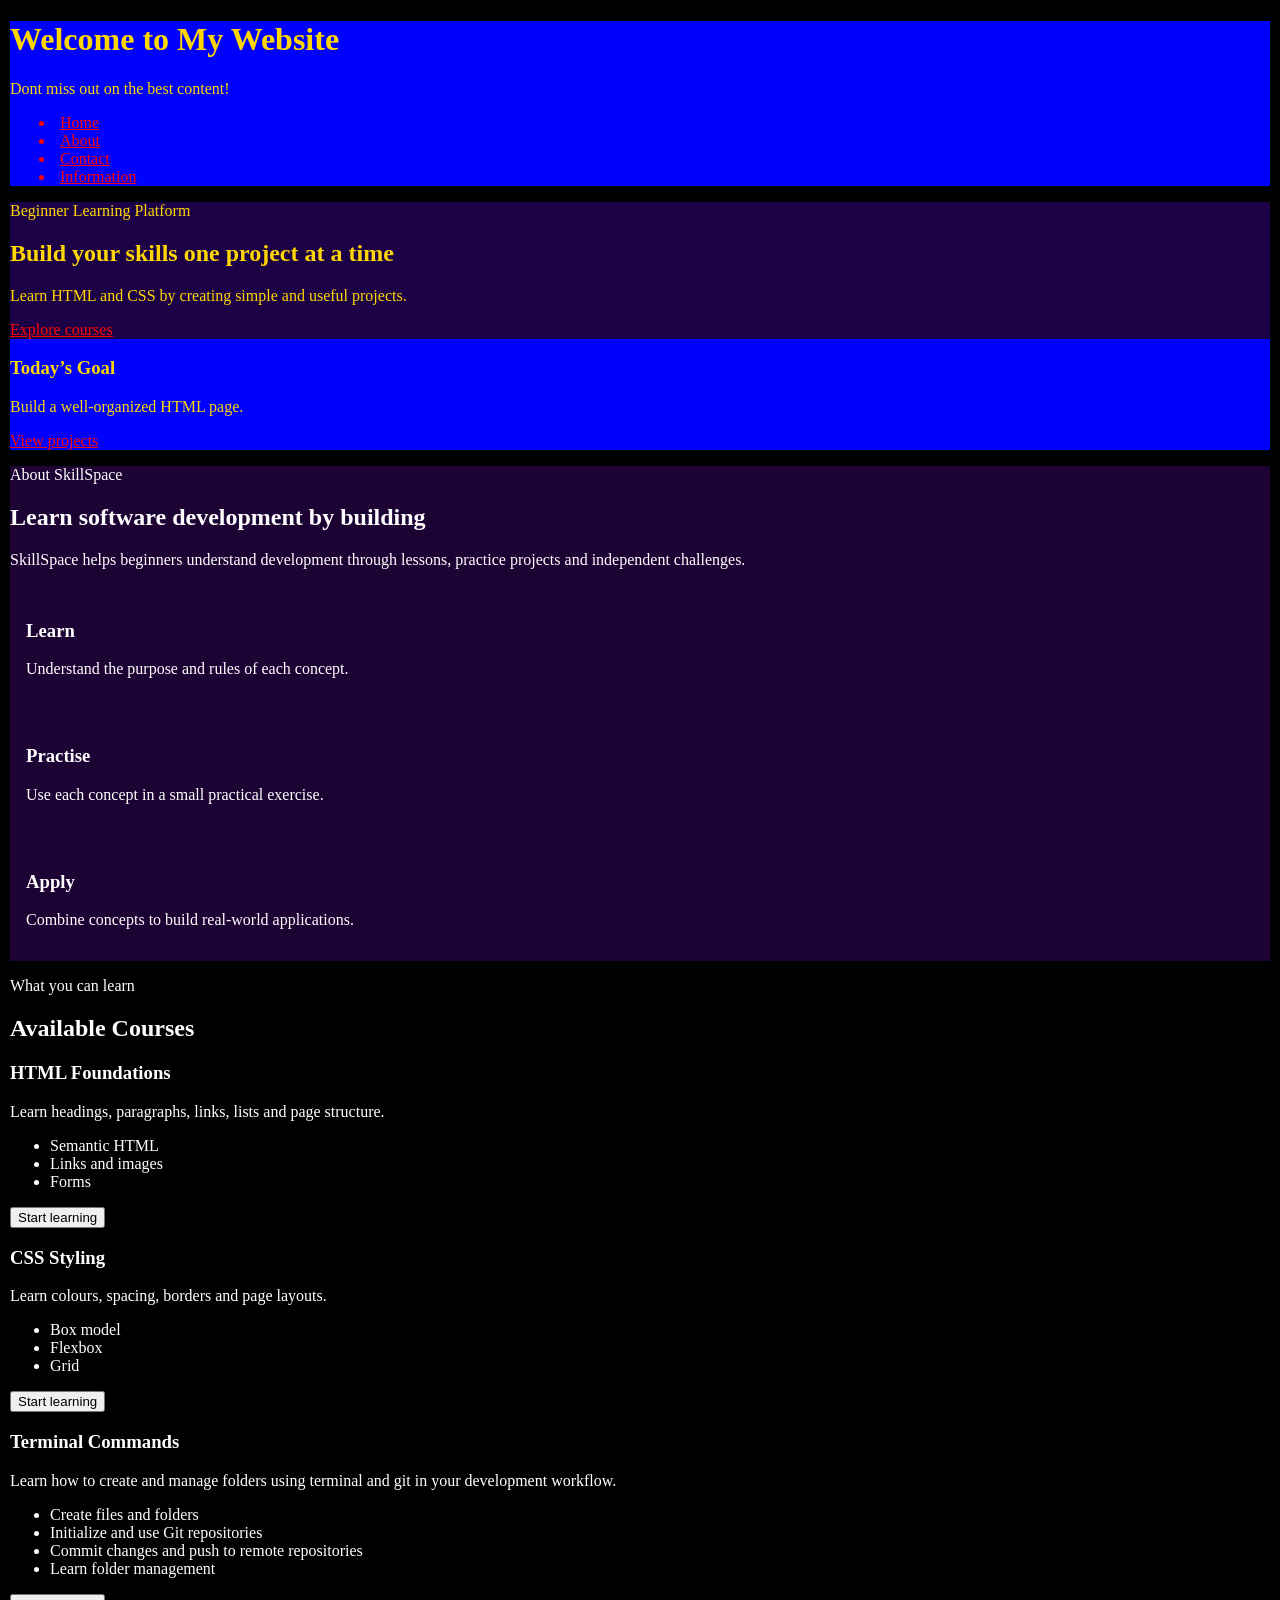
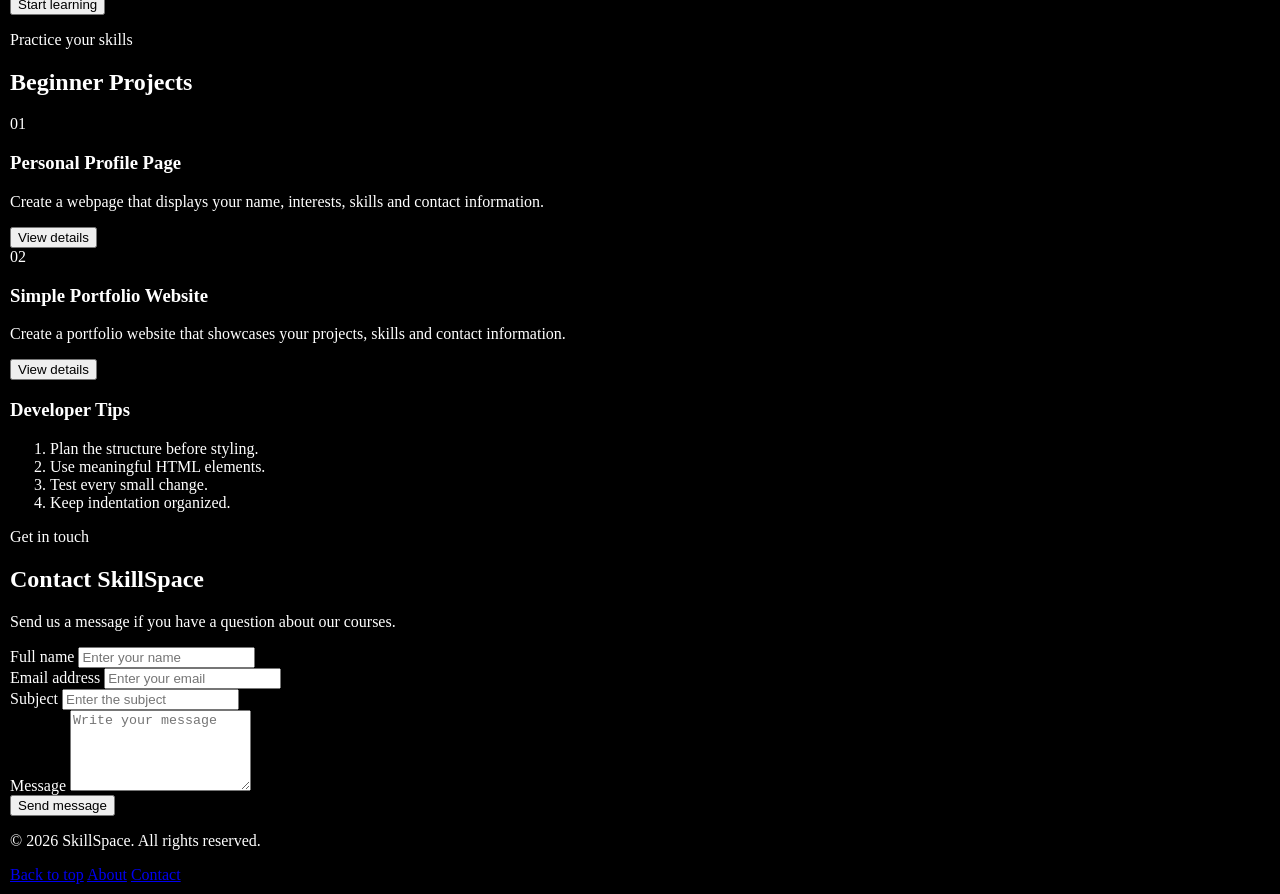
<file: index.html>
<!DOCTYPE html>
<html lang="en">
<head>
    <meta charset="UTF-8">
    <meta name="viewport" content="width=device-width, initial-scale=1.0">
    <title>Document</title>
    <link rel="stylesheet" href="css/style.css">
</head>
<body class="body">
    <header class="site-header">
        <div class="logo">
            <h1>Welcome to My Website</h1>
            <p>Dont miss out on the best content!</p>

        </div>
        <nav class="links">
            
            <ul>
                <li><a class="links" href="#home">Home</a></li>
                <li><a class="links" href="#about">About</a></li>
                <li><a class="links" href="#contact">Contact</a></li>
                <li><a class="links" href="#information">Information</a></li>

            </ul>
        </nav>
    </header>


    <main>
  <section id="home" class="hero-section">

    <div class="hero-content">
      <p class="small-label">Beginner Learning Platform</p>

      <h2>Build your skills one project at a time</h2>

      <p>
        Learn HTML and CSS by creating simple and useful projects.
      </p>

      <a class="primary-button" href="#courses">
        Explore courses
      </a>
    </div>

    <div class="goal-card">
      <h3>Today’s Goal</h3>
      <p>Build a well-organized HTML page.</p>

    </div>

       <a href="#projects" class="primary-button">View projects </a>

  </section>
  <section id="about" class="about-section">

  <div class="about-content">
    <p class="small-label">About SkillSpace</p>

    <h2>Learn software development by building</h2>

    <p>
      SkillSpace helps beginners understand development through
      lessons, practice projects and independent challenges.
    </p>
  </div>

  <div class="feature-container">

    <article class="feature-card">
      <h3>Learn</h3>
      <p>Understand the purpose and rules of each concept.</p>
    </article>

    <article class="feature-card">
      <h3>Practise</h3>
      <p>Use each concept in a small practical exercise.</p>
    </article>
    <article class="feature-card">
      <h3>Apply</h3>
      <p>Combine concepts to build real-world applications.</p>
    </article>

  </div>

</section>

  <section id="courses" class="courses-section">

  <div class="section-heading">
    <p class="small-label">What you can learn</p>
    <h2>Available Courses</h2>
  </div>

  <div class="course-container">

    <article class="course-card">
      <h3>HTML Foundations</h3>

      <p>
        Learn headings, paragraphs, links, lists and page structure.
      </p>

      <ul>
        <li>Semantic HTML</li>
        <li>Links and images</li>
        <li>Forms</li>
      </ul>

      <button type="button">Start learning</button>
    </article>

    <article class="course-card">
      <h3>CSS Styling</h3>

      <p>
        Learn colours, spacing, borders and page layouts.
      </p>

      <ul>
        <li>Box model</li>
        <li>Flexbox</li>
        <li>Grid</li>
      </ul>

      <button type="button">Start learning</button>
    </article>

     <article class="course-card">
    <h3>Terminal Commands</h3>
    <p>Learn how to create and manage folders using terminal
         and git in your development workflow.</p>
    <ul>
        <li>Create files and folders</li>
        <li>Initialize and use Git repositories</li>
        <li>Commit changes and push to remote repositories</li>
        <li>Learn folder management</li>
    </ul>
    <button type="button">Start learning</button>
  </article>


  </div>

 

</section>


<section id="projects" class="projects-section">

  <div class="section-heading">
    <p class="small-label">Practice your skills</p>
    <h2>Beginner Projects</h2>
  </div>

  <div class="projects-layout">

    <div class="project-list">

      <article class="project-card">
        <span class="project-number">01</span>

        <h3>Personal Profile Page</h3>

        <p>
          Create a webpage that displays your name, interests,
          skills and contact information.
        </p>

        <button type="button">View details</button>
      </article>

    


    
    <article class="project-card">
        <span class="project-number">02</span>
        <h3>Simple Portfolio Website</h3>
        <p>
            Create a portfolio website that showcases your projects,
            skills and contact information.
        </p>
        <button type="button">View details</button>

    </article>
    </div>
   
        <aside class="learning-tips">
      <h3>Developer Tips</h3>

      <ol>
        <li>Plan the structure before styling.</li>
        <li>Use meaningful HTML elements.</li>
        <li>Test every small change.</li>
        <li>Keep indentation organized.</li>
      </ol>
    </aside>
    </div>
</section>
<section id="contact" class="contact-section">

  <div class="contact-content">
    <p class="small-label">Get in touch</p>
    <h2>Contact SkillSpace</h2>

    <p>
      Send us a message if you have a question about our courses.
    </p>
  </div>

  <form class="contact-form">

    <div class="form-group">
      <label for="full-name">Full name</label>

      <input
        type="text"
        id="full-name"
        name="full-name"
        placeholder="Enter your name"
        required
      >
    </div>

    <div class="form-group">
      <label for="email">Email address</label>

      <input
        type="email"
        id="email"
        name="email"
        placeholder="Enter your email"
        required
      >
    </div>
    <div class="form-group">
        <label for="subject ">Subject</label>
        <input 
        type="text"
        id="subject"
        name="subject"
        placeholder="Enter the subject"
        required>
        
    </div>

    <div class="form-group">
      <label for="message">Message</label>

      <textarea
        id="message"
        name="message"
        rows="5"
        placeholder="Write your message"
        required
      ></textarea>
    </div>

    <button type="submit">Send message</button>

  </form>

</section>
</main>
<footer class="site-footer">
  <p>&copy; 2026 SkillSpace. All rights reserved.</p>

  <nav aria-label="Footer navigation">
    <a href="#home">Back to top</a>
    <a href="#about">About</a>
    <a href="#contact">Contact</a>
  </nav>
</footer>
</body>
</html>
</file>
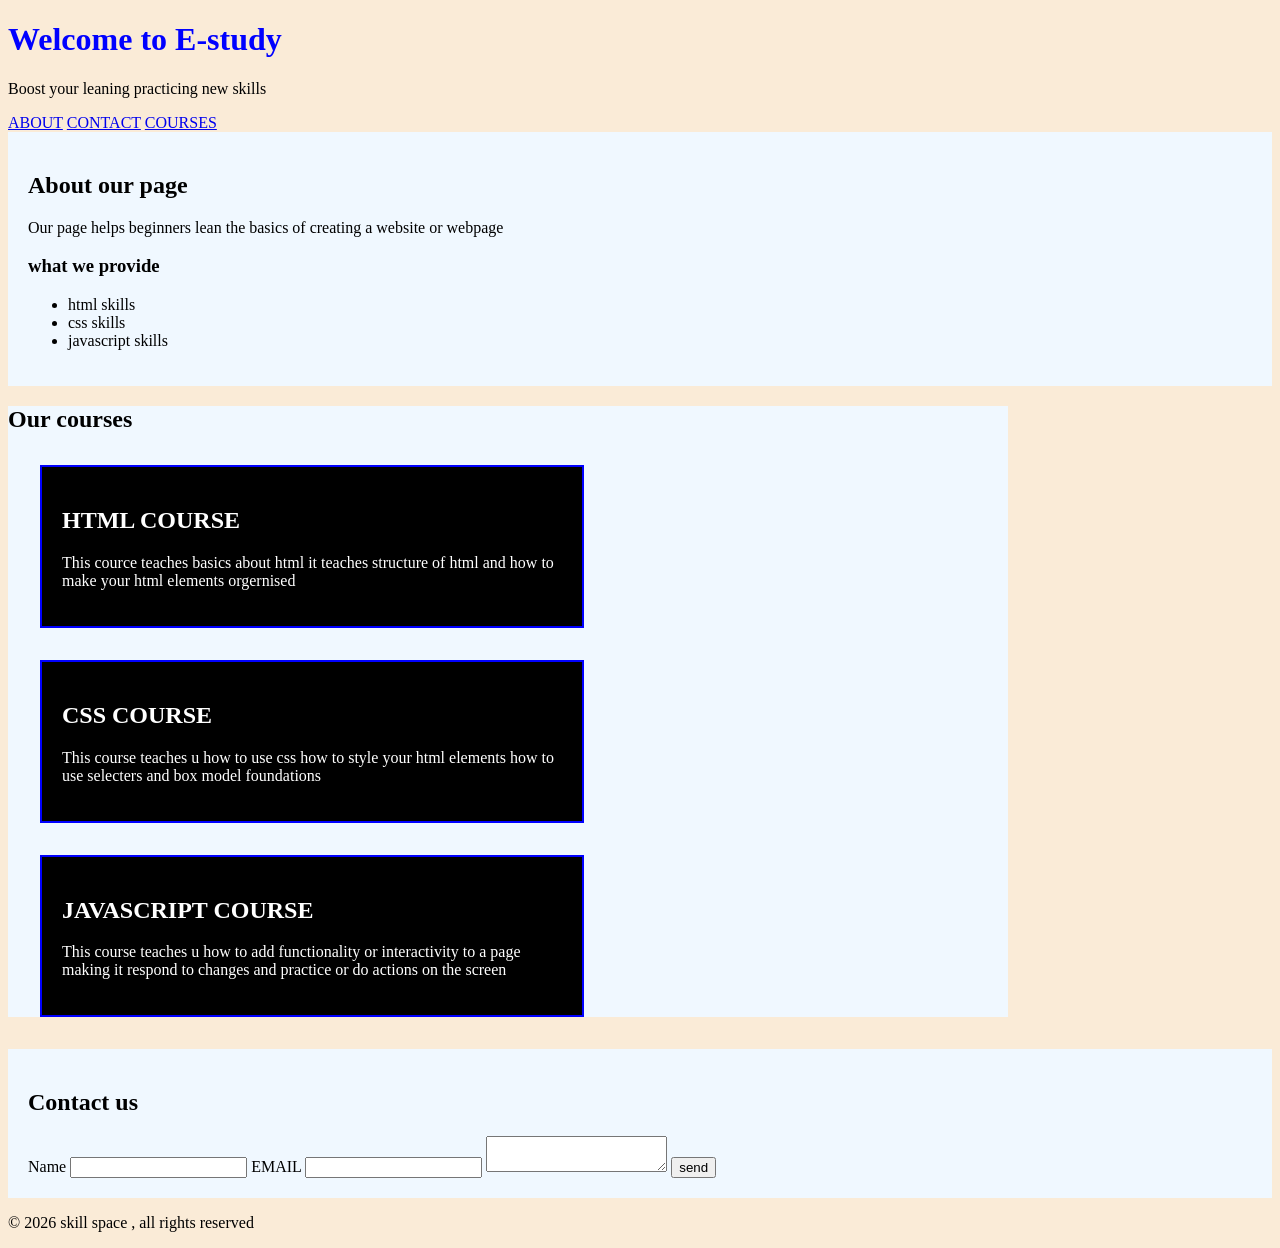
<file: mini-page-practice/basic-html-css/index.html>
<!DOCTYPE html>
<html lang="en">
<head>
    <meta charset="UTF-8">
    <meta name="viewport" content="width=device-width, initial-scale=1.0">
    <title>E-study</title>
    <link rel="stylesheet" href="style.css">
</head>
<body>
    <header>
        <div class="intro">
        <h1>Welcome to E-study</h1>
        <p>Boost your leaning practicing new skills</p>
        </div>
        <nav class="links">
            <a href="#about">ABOUT</a>
            <a href="#contact">CONTACT</a>
            <a href="#courses">COURSES</a>
        </nav>
    </header>
    <main>
        <section id="about" >
            <div class="about-section ">
            <h2>About our page </h2>
            <p>Our page helps beginners lean the basics of 
                creating a website or webpage 
            </p>
            <article class="list-offers ">
              <h3>what we provide </h3>
              <ul>
                <li>html skills</li>
                <li>css skills</li>
                <li>javascript skills</li>
              </ul>
            </article>
            </div>
        </section>
        <section  id="courses" class="section-courses">
            <h2>Our courses</h2>
            <div class="course-card">
                <h2>HTML COURSE</h2>
                <P>This cource teaches basics about html 
                    it teaches structure of html and how to
                    make your html elements orgernised 
                </P>
            </div>
            <div class="course-card">
                <h2>CSS COURSE</h2>
                <P>This course teaches u how to use css how 
                    to style your html elements how to use 
                    selecters and box model foundations 
                </P>
                 </div>
                <div class="course-card">
                    <h2> JAVASCRIPT COURSE </h2>
                    <p>This course teaches u how to add 
                        functionality or interactivity to a 
                        page making it respond to changes and 
                        practice or do actions on the screen</p>
               
            </div>
        </section>
        <section id="contact" class="contact">
            <h2>Contact us</h2>
            <div class="form">
         <form >
            <label for="name">Name</label>
            <input type="name" id="name" required >
            <label for="email">EMAIL</label>
            <input type="email" id="email" required>
            <textarea name="messege" id="messege" required></textarea>
            <button >send </button>
         </form>
            </div>
        </section>
    </main>
<footer>
    <p>&copy; 2026 skill space , all rights reserved </p>
</footer>
    
</body>
</html>
</file>
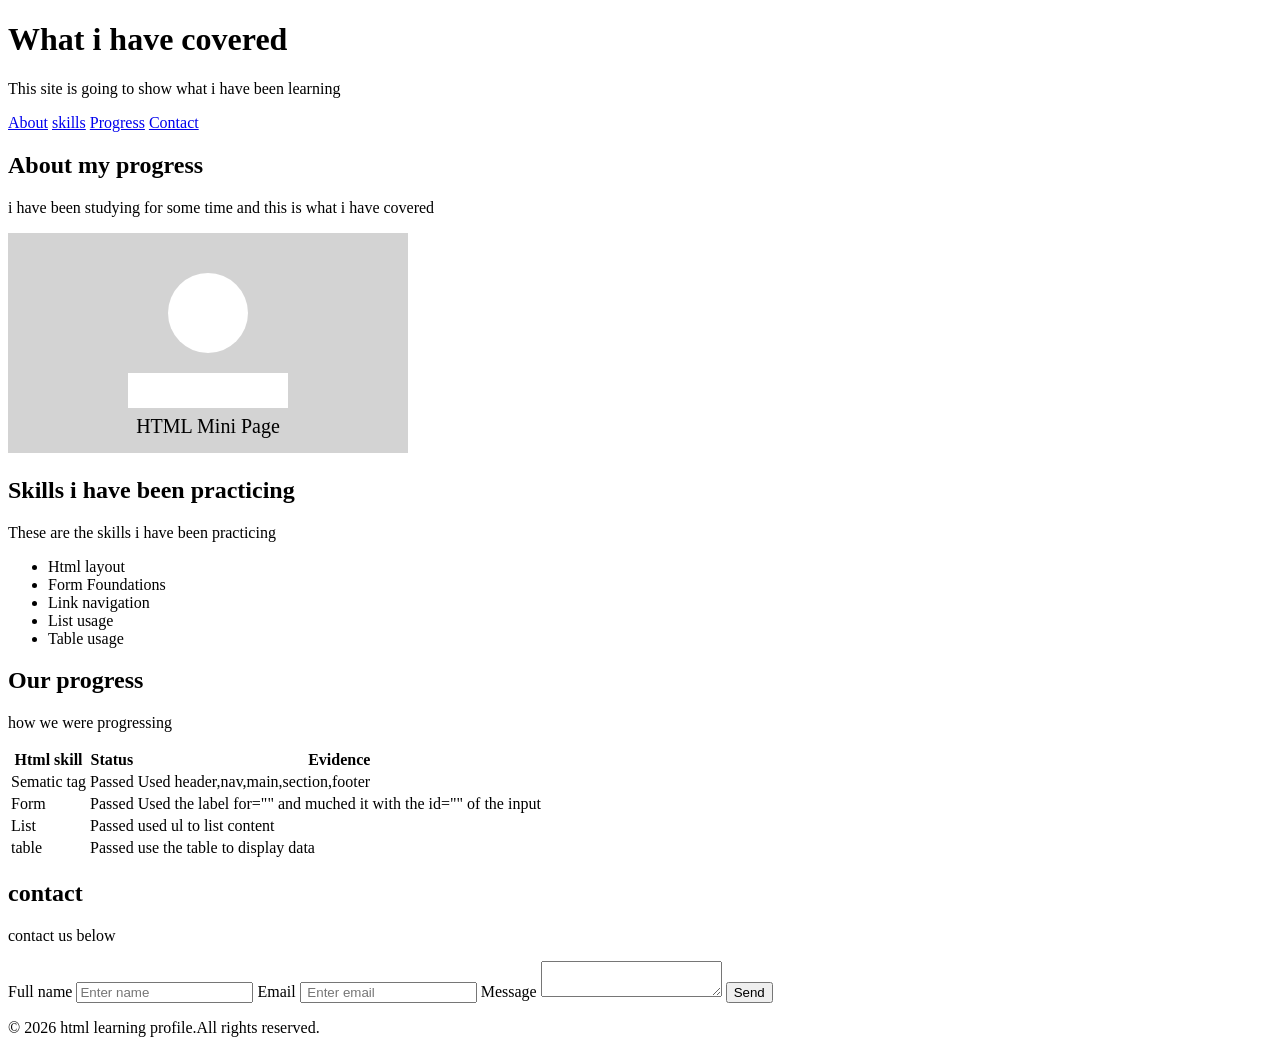
<file: mini-page-practice/basic-html/index.html>
<!DOCTYPE html>
<html>
    <head>
        <meta charset="UTF-8">
        <meta name="viewport" content="width=device-width, initial-scale=1.0">
        <title>current progres</title>
    </head>
    <body>
        <header>
            <h1>What i have covered </h1>
            <p>This site is going to show what i have been learning</p>
            </header>
            <nav>
                <a href="#about">About</a>
                <a href="#skills">skills</a>
                <a href="#progress">Progress</a>
                <a href="#contact">Contact</a>
            </nav>
            <main>
            <section id="about">
                <h2>About my progress</h2>
                <p>i have been studying for some time and this is what i have covered</p>
                <img src="images/pic.svg" alt="profile image">
            </section>
            <section id="skills">
                <h2>Skills i have been practicing</h2>
                <p>These are the skills i have been practicing </p>
                <ul>
                    <li>Html layout</li>
                    <li>Form Foundations</li>
                    <li>Link navigation</li>
                    <li>List usage</li>
                    <li>Table usage</li>
                </ul>
            </section>
            <section id="progress">
                <h2>Our progress</h2>
                <p>how we were progressing</p>
                <table>
                    <thead>
                        <tr>
                            <th>Html skill</th>
                            <th>Status</th>
                            <th>Evidence</th>
                        </tr>
                    </thead>
                    <tbody>
                        <tr>
                            <td>Sematic tag</td>
                            <td>Passed</td>
                            <td>Used header,nav,main,section,footer</td>
                        </tr>
                        <tr>
                            <td>Form</td>
                            <td>Passed</td>
                            <td>Used the label for="" and muched it 
                                with the id="" of the input </td>
                        </tr>
                        <tr>
                            <td>List</td>
                            <td>Passed</td>
                            <td>used ul to list content </td>
                        </tr>
                        <tr>
                            <td>table</td>
                            <td>Passed</td>
                            <td>use the table to display data </td>
                        </tr>


                    </tbody>
                </table>
            </section>
            <section id="contact">
                <h2>contact</h2>
                <p>contact us below</p>
                <form >
                    <label for="name">Full name</label>
                    <input type="text" id="name" name="name" placeholder="Enter name" required >
                    <label for="email">Email</label>
                    <input type="email" id="email" name="email" placeholder=" Enter email" required>
                    <label for="message">Message</label>
                    <textarea name="message" id="message" required></textarea>
                    <button type="submit">Send</button>
                </form>
            </section>
            
            </main>
            <footer id="footer">
                <p>&copy; 2026 html learning profile.All rights reserved.</p>
            </footer>
    </body>
</html>
</file>
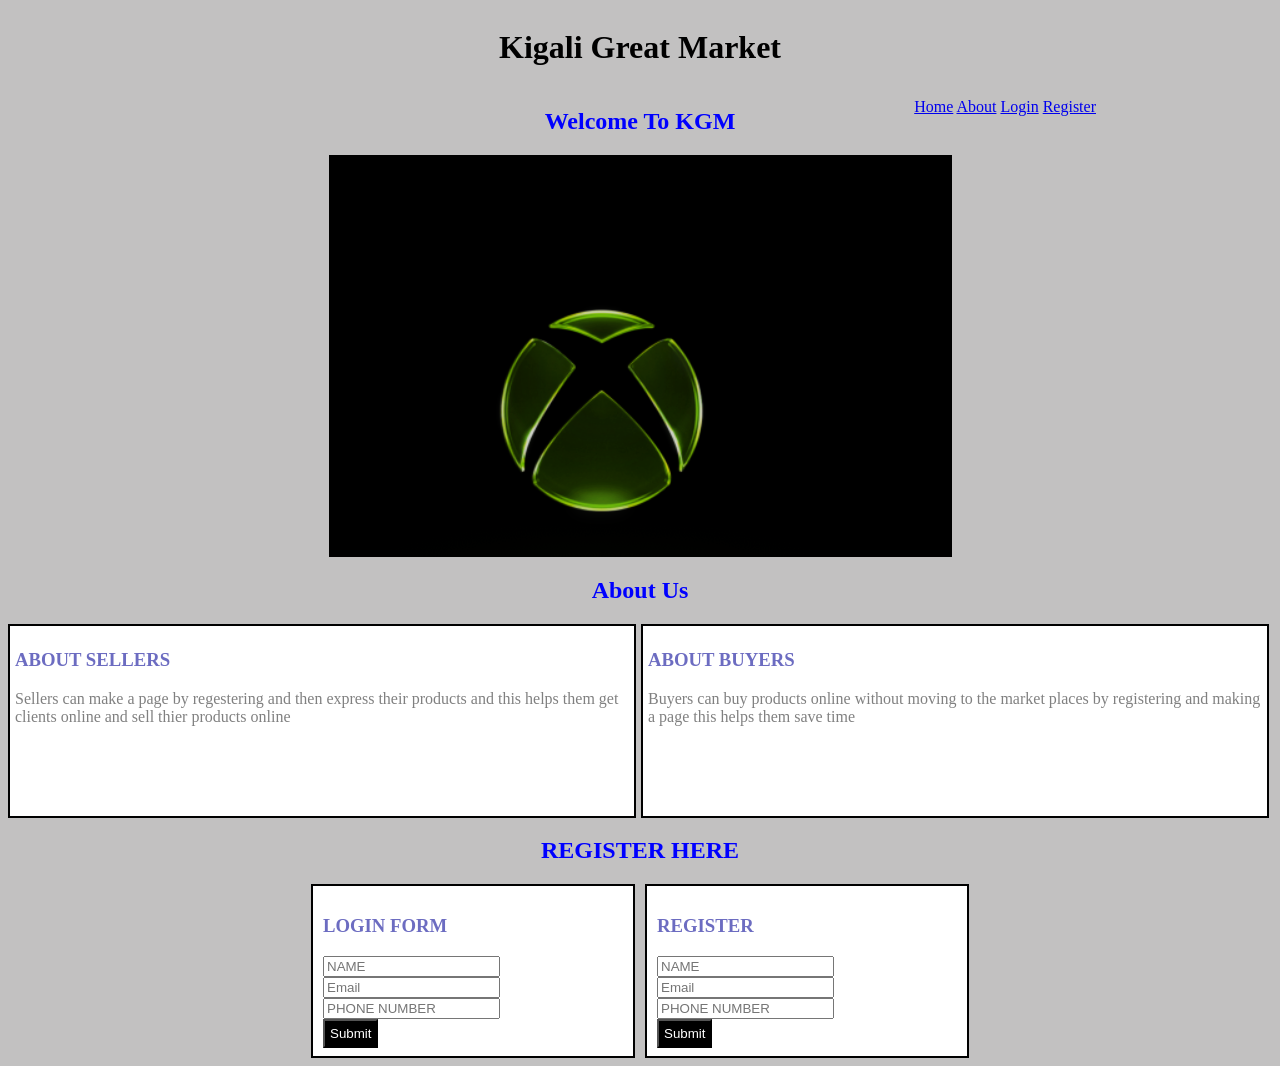
<file: simple-page/apply-css/page-1/index.html>
<!DOCTYPE html>
<html lang="en">
<head>
    <meta charset="UTF-8">
    <meta name="viewport" content="width=device-width, initial-scale=1.0">
    <title>KGM</title>
    <link rel="stylesheet" href="style.css">
</head>
<body>
    <header id="header">
        <h1> Kigali Great Market </h1>
    </header>
    <nav id="nav-links">
        <div class="link">
        <a href="#home">Home</a>
        <a href="#about">About</a>
        <a href="#login">Login</a>
        <a href="#register">Register</a>
        </div>
    </nav>

    <main id="main-content ">
        <section id="home">
            <h2 class="intro-text">Welcome To KGM</h2>
            <div class="home-logo">
            
            <img src="images/image.png" alt="">
            
        </div>
        </section>
        <h2 class="intro-text">About Us </h2>
        <section id="about">
            
            <div id="seller-card" class="about-cards">
                <h3>ABOUT SELLERS</h3>
                <p>Sellers can make a page by regestering and then express their products and this helps them get clients online and sell thier products online</p>
            </div>
            <div  id="buyer-card" class="about-cards">
            <h3>ABOUT BUYERS</h3>
            <P>Buyers can buy products online without moving to the market places by registering and making a page this helps them save  time </P>
            </div>
        </section>
        <h2 class="intro-text">REGISTER HERE</h2>
        
        <section id="form">
            
               <div> 
                
                <form id="login" class="login-form">
                <h3 > LOGIN FORM</h3>
                <input type="text" id="name " placeholder="NAME" required>
                
                
                <input type="email " id="email" placeholder="Email" required>
               
                <input type="number " id="contact"  placeholder="PHONE NUMBER" required>
            <button class="button">Submit</button>
                
                </form>
            </div>

            <div>
                <form  id="register" class="login-form"> 
                    <h3>REGISTER</h3>
                <input type="text" id="name " placeholder="NAME" required>  
                
                
                <input type="email " id="email" placeholder="Email" required>
               
                <input type="number " id="contact"  placeholder="PHONE NUMBER" required>
                <button class="button"> Submit</button>
            
                    
                </form>
            </div>
        </section>
    </main>
    

</body>
</html>
</file>
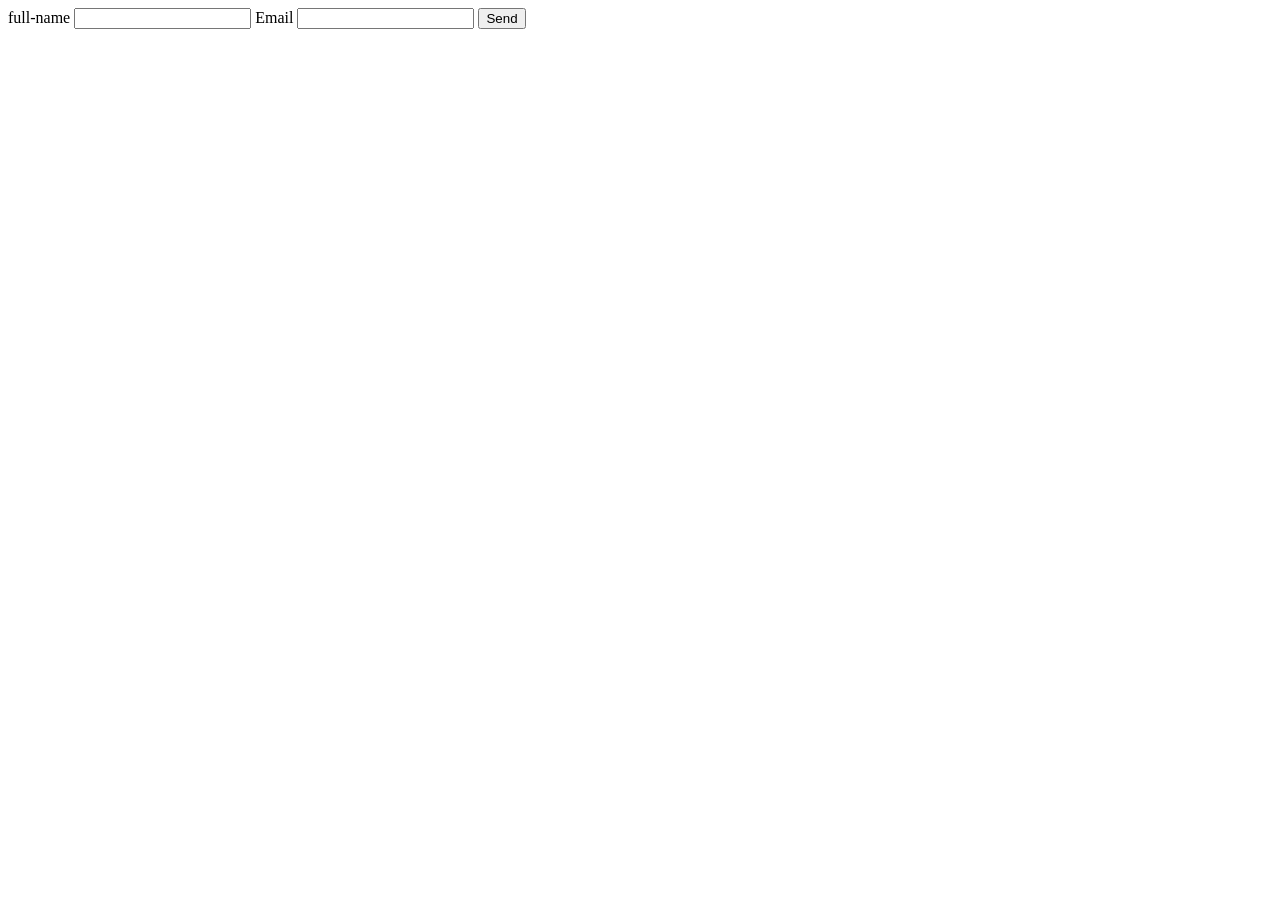
<file: form-foundation/form-basics-l1.html>
<!DOCTYPE html>
<html>
    <head>
        <meta charset="UTF-8">
        <meta name="viewport" content="width=device-width, initial-scale=1.0">
        <title>basic form</title>
    </head>
    <body>
        <form>
        <label for="name">full-name</label>
        <input type="text" id="name" name="name" required>
        <label for="email">Email</label>
        <input type="email" id="email" name="email" required>
        <button type="submit">Send</button>
        
        </form>
    </body>
</html>
</file>
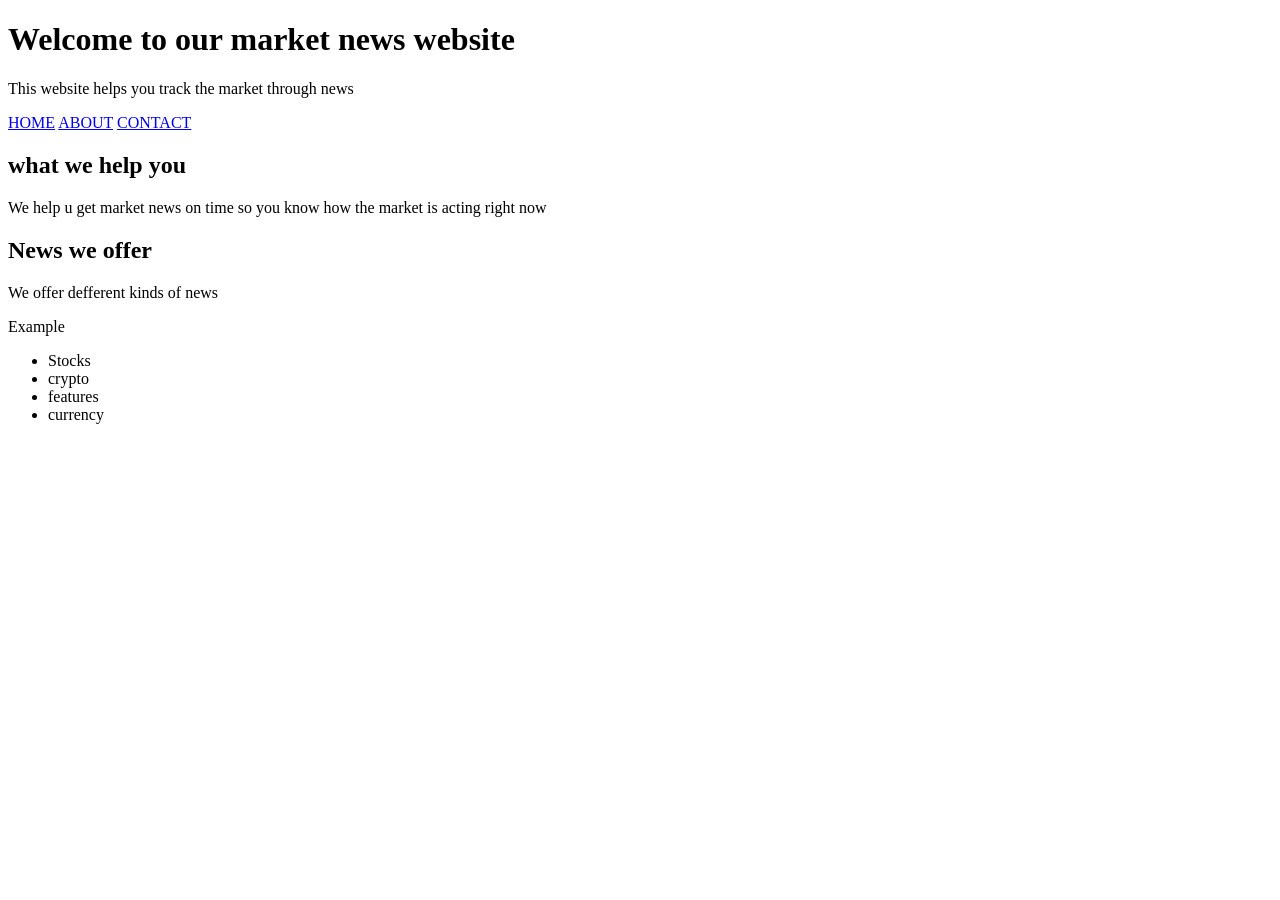
<file: practice-simple-page-withGIT/git-navigation-practice.html>
<!DOCTYPE html>
<html>
    <head>
    <meta charset="UTF-8">
    <meta name="viewport" content="width=device-width, initial-scale=1.0" >
    <title>NEWS RELEASE</title>

    </head>
    <body>
  <header>
<h1>Welcome to our market news website</h1>
<p>This website helps you track the market through news </p>
  </header>      

<nav>
    <a href="#home">HOME</a>
    <a href="#about">ABOUT</a>
    <a href="#contact">CONTACT</a>
</nav>
<section>
    <h2>what we help you</h2>
    <p>We help u get market news on time so you know how the market is acting right now</p>
    
</section>
<section>
    <h2>News we offer</h2>
    <p>We offer defferent kinds of news </p>
    <p>Example</p>
    <ul>
        <li>Stocks</li>
        <li>crypto</li>
        <li>features</li>
        <li>currency</li>
    </ul>
    
</section>
    </body>
</html>
</file>
<file: css/style.css>
.body{
background-color: black;
color: white;
margin: 10px;

}
.site-header{
    background-color: blue;
    color: gold;
}
.links{
    color:red;
    background-color: rgb(red, green, blue);
    margin: 5px;
}
#home{ 
    color:gold ;
    background-color: blue;
}
.hero-content{
    background-color: rgb(29, 1, 70) ;
}
.primary-button{
    color: red;
}
.about-section{
    color: white;
    background-color: rgb(29, 2, 52);
}
.feature-card{
    padding: 16px;
    
    
}
</file>
<file: mini-page-practice/basic-html-css/style.css>
body{
    background-color: antiquewhite;
}
h1{
    color: blue;
}
.section-courses{
    width: 1000px ;
}
.course-card{
    border: 2px solid blue;
    width: 500px;
    background-color: black;
    color: white;
    padding:20px ;
     margin: 2rem
     
     
    
}
.about-section{
    background-color: aliceblue;
    padding: 20px;
}
.contact{
    
    background-color: aliceblue;
    padding: 20px;
}
.section-courses{
    background-color: aliceblue;
}
</file>
<file: simple-page/apply-css/page-1/style.css>
#header{
    display: flex;
    flex-direction: row;
    justify-content: center;
    align-items: center;
}
#nav-links{
    display: flex;
    position: relative;
    width: 100vw;
}
.link{
    position: absolute;
    top: 10px;
    right: 15vw;
    display: inline-block;
    
}
#about{
    
    display: grid;
    grid-template-columns: 1fr 1fr;
    gap: 2px;
    
}


.about-cards{
    width: 48vw;
    height: 20vh;
    border: 2px solid black;
    padding: 5px;
    background-color: white;

}
.intro-text{
    display: flex;
    justify-content: center;
}
.home-logo{
    display: flex;
    justify-content: center;
}
.login-form{
    
    width: 300px;
    height: 150px;
    border: 2px solid black;
    padding: 10px;
    background-color: white;
    
}
#form{
    display: flex;
    justify-content: center;
    gap: 10px;
   
    
}
body{
    background-color: rgb(194, 193, 193);
    
}
h1{
    color: black;
}
h2{
    color: blue;
}
h3{
    color: rgb(108, 108, 193);
}
p{
    color: grey;
}
.button{
    background-color: black;
    color: white;
    display: block;
    padding: 5px;
}
</file>
